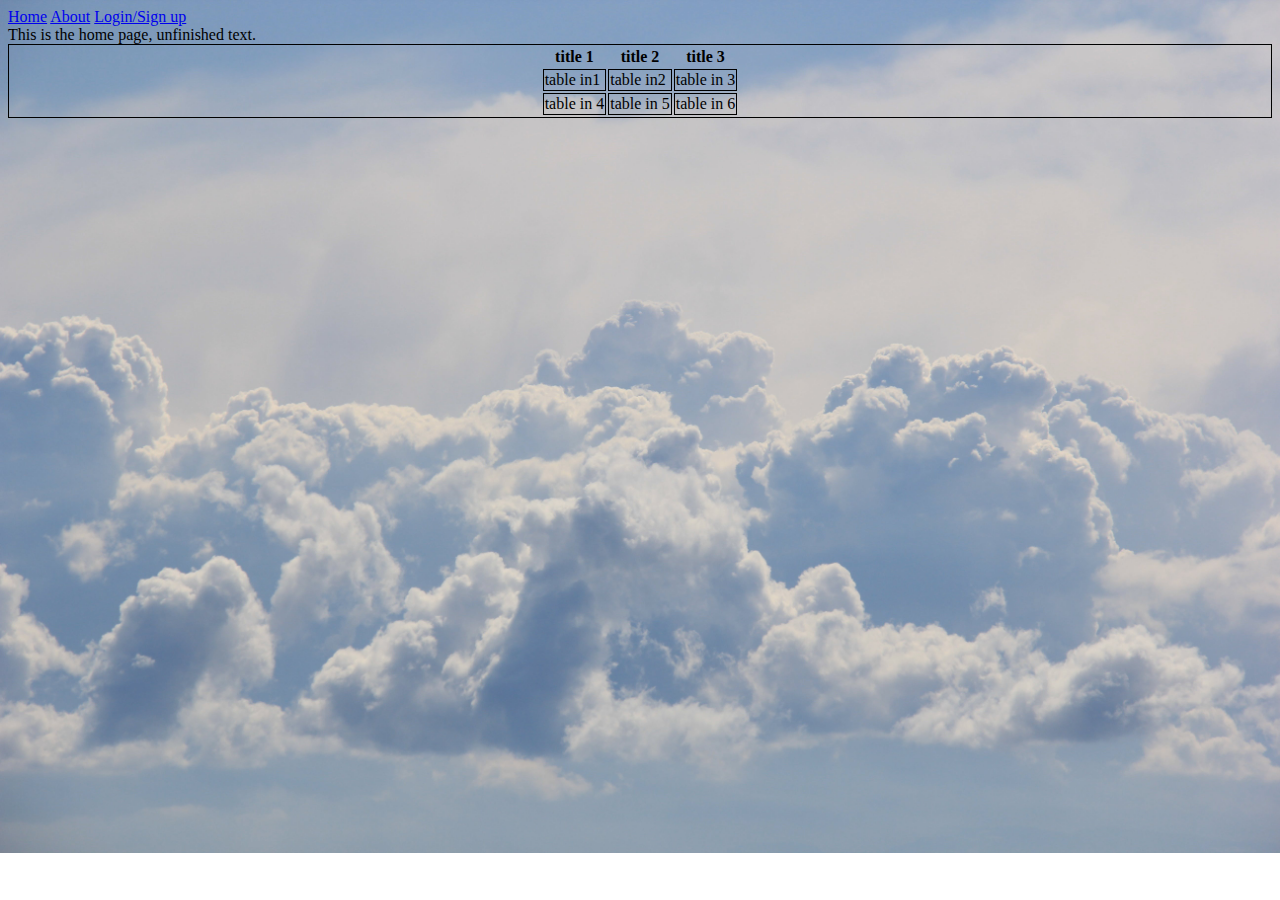
<file: index.html>
<!DOCTYPE html>
<html lang="en">
<head>
    <meta charset="UTF-8">
    <meta name="viewport" content="width=device-width, initial-scale=1.0">
    <title>Document</title>
    <link rel="stylesheet" href="style.css">
    <style>
        body {
          background-image: url(clouds.jpg);
          background-size: cover;
          background-repeat: no-repeat;
        }
        </style> 
    
</head>
<body>
    <div class="topnav"><nav>
        <a href="./index.html">Home</a>
        <a href="./about.html">About</a>
        <a href="./login.html">Login/Sign up</a>
      </nav>
    </div>
     <span> This is the home page, unfinished text. </span> 

     <div class="requiredtable">
        <table class="table">
            <tr>
                <th>title 1</th>
                <th>title 2</th>
                <th>title 3</th>
            </tr>
            <tr>
                <td>table in1</td>
                <td>table in2</td>
                <td>table in 3</td>
            </tr>
            <tr>
                <td>table in 4</td>
                <td>table in 5</td>
                <td>table in 6</td>
            </tr>
        </table>
     </div>
   
   
</body>
</html>
</file>
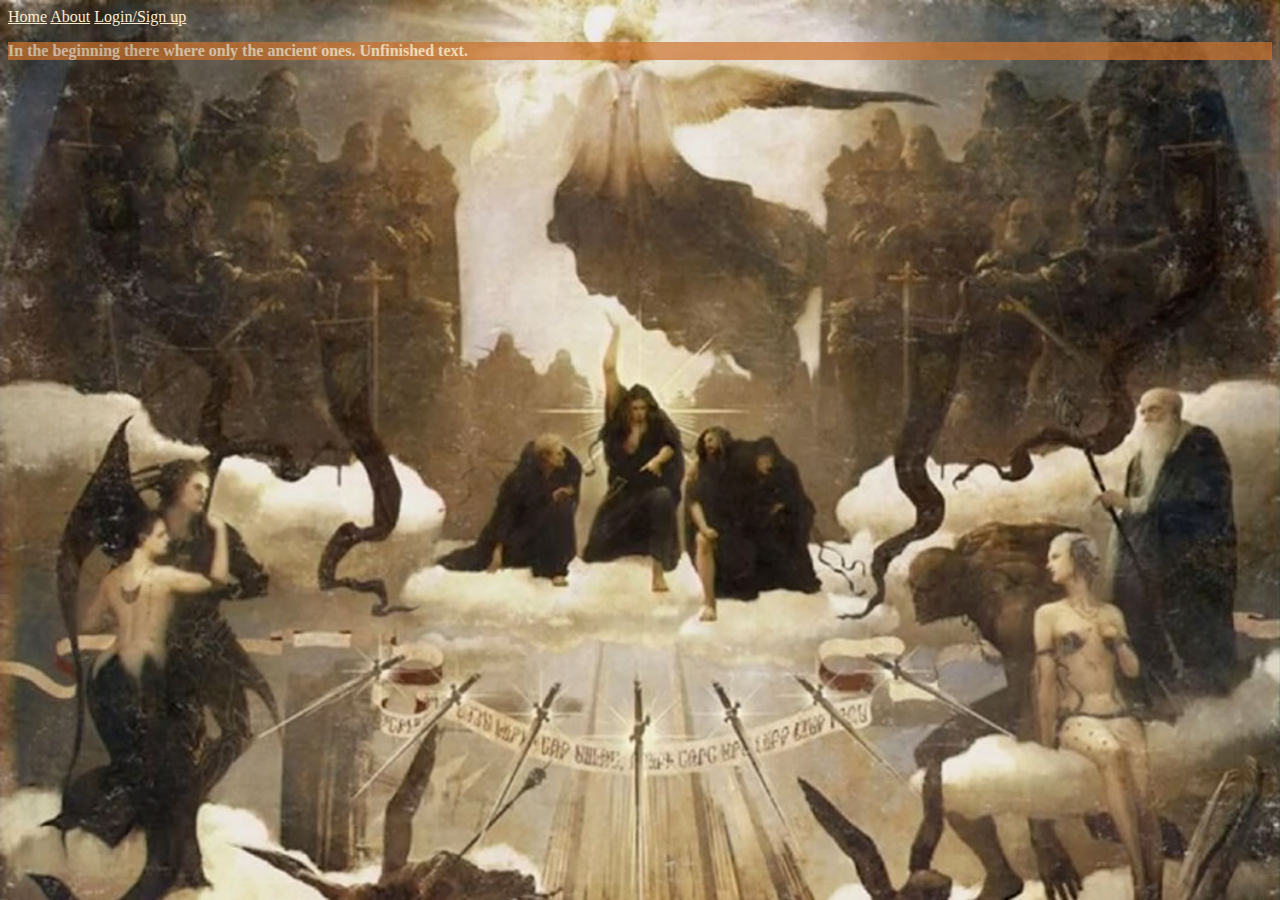
<file: about.html>
<!DOCTYPE html>
<html lang="en">
<head>
    <meta charset="UTF-8">
    <meta name="viewport" content="width=device-width, initial-scale=1.0">
    <title>Document</title>
    <link rel="stylesheet" href="style.css">
</head>
<body style="background-image: url(ff15-world-mythology.jpg ); background-repeat: no-repeat; background-size:cover ;">
    <div class="topnav"> <nav style="color: blanchedalmond;"></nav> 
        <a href="./index.html"style="color: blanchedalmond;" >Home</a>
        <a href="./about.html" style="color: blanchedalmond;">About</a>
        <a href="./login.html"style="color: blanchedalmond;" >Login/Sign up</a>
      </nav>
    </div>
      <p style="font-weight: bold; color: blanchedalmond;" id="whoweare"> 
        In the beginning there where only the ancient ones. Unfinished text.</p>
</body>
</html>
</file>
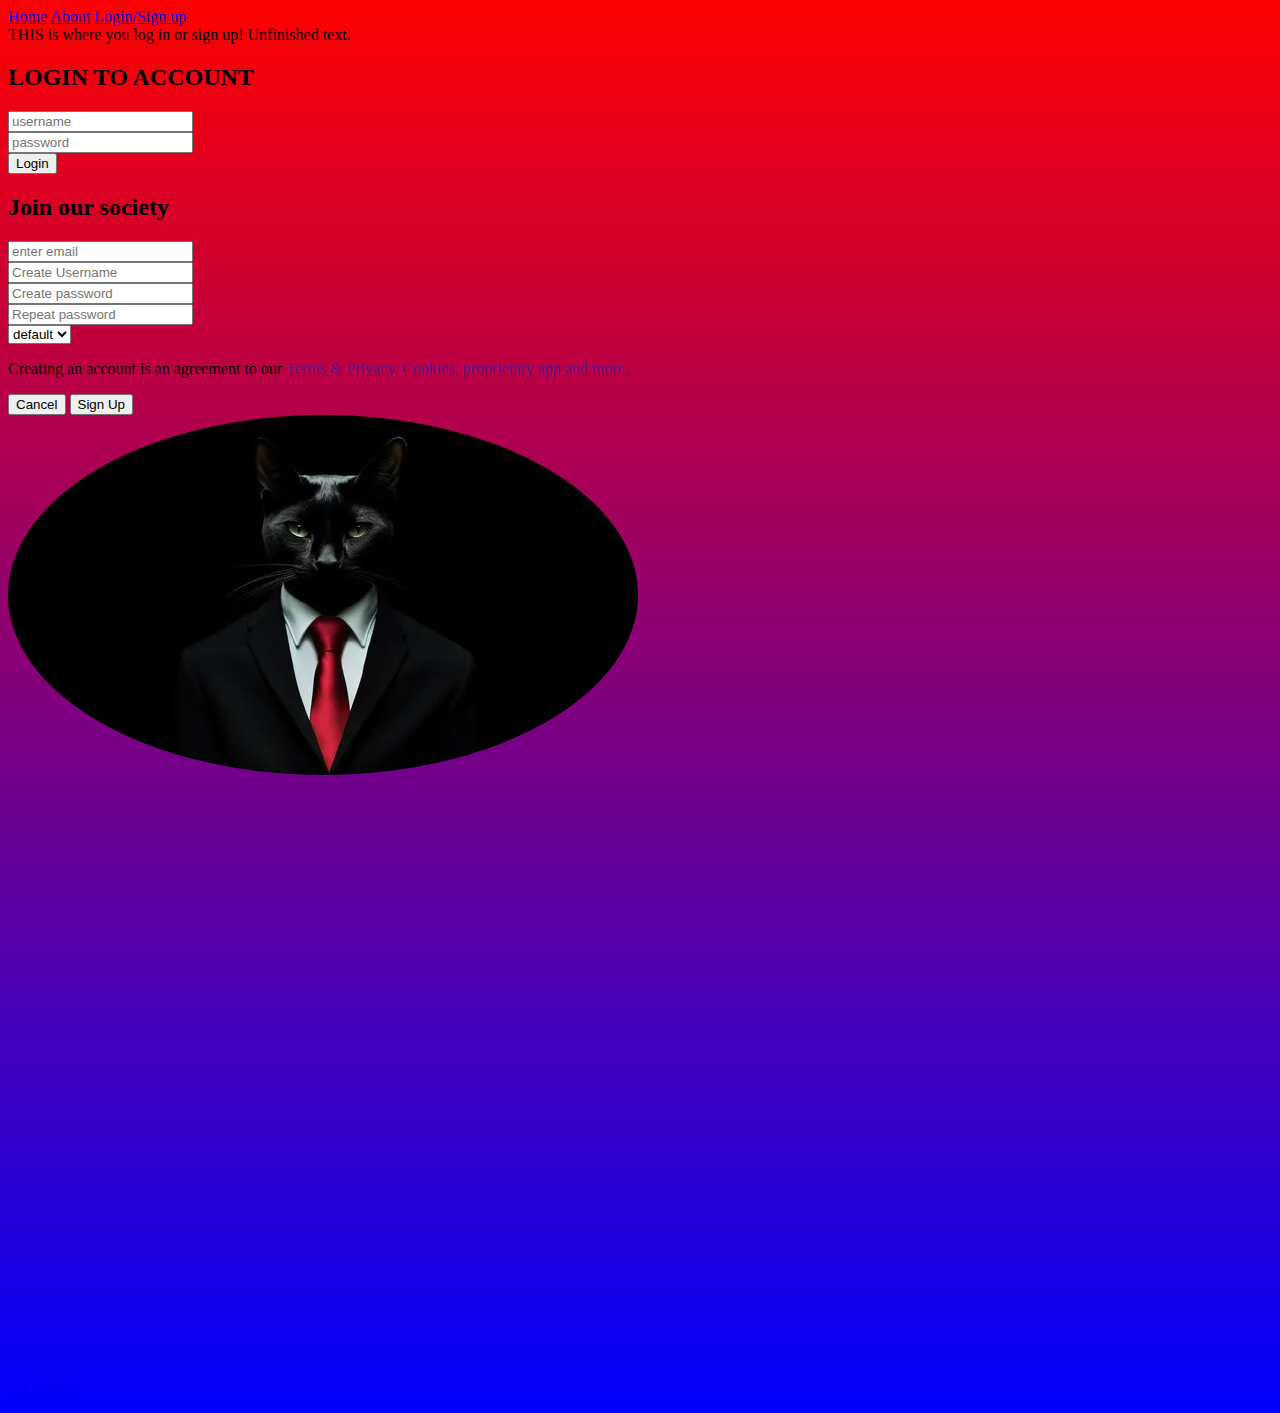
<file: login.html>
<!DOCTYPE html>
<html lang="en">
<head>
    <meta charset="UTF-8">
    <meta name="viewport" content="width=device-width, initial-scale=1.0">
    <title>Document</title>
    <link rel="stylesheet" href="style.css">
</head>
<body id="loginbody">
    <div class="topnav"><nav>
        <a href="./index.html">Home</a>
        <a href="./about.html">About</a>
        <a href="./login.html">Login/Sign up</a>
      </nav>
    </div>
    <Span> THIS is where you log in or sign up! Unfinished text. </Span>
   
    <div class = "login">
        <h2>LOGIN TO ACCOUNT</h2>
    <form>
        <input type="text" id="username" name="username" placeholder="username"><br>
        <input type="password" id="password" name="password" placeholder="password"><br>
        <button type="submit" class="loginbutton">Login</button>
    </form>
   </div>

   <div class="signup">
       <h2>Join our society</h2>
    <form>
        <input type="text" placeholder="enter email" name="email" required> <br>
        <input type="text" placeholder="Create Username" name="usrname"required> <br>
        <input type="password" placeholder="Create password" name="psw"required> <br>
        <input type="password" placeholder="Repeat password" name="psw-repeat"required> <br>
        <select name="temp dropdown" id="temp dropdown">
            <option value="opt1">opt1</option>
            <option value="opt2">opt2</option>
            <option value="opt3">opt3</option>
            <option value="opt4" selected>default</option>
        </select>
        <p>Creating an account is an agreement to our <a href="">Terms & Privacy, Cookies, proprietary app and more. </a></p>
        <div class="choice">
            <button type="button" class="cancelbtn">Cancel</button>
            <button type="submit" class="signupbtn">Sign Up</button>
        </div>
    </form>

    <aside> <img src="360_F_602640430_TEkb2zKImw7y7xG5WcdZjt9kGEmrKymL.webp" id="logincat" alt=""></aside>
   </div>

   <div style="width:100%;height:0;padding-bottom:75%;position:relative;"><iframe src="https://giphy.com/embed/L0HAj70HJ3A6A" width="" height="100%" style="position:absolute" frameBorder="0" class="giphy-embed" allowFullScreen></iframe></div><p><a href="https://giphy.com/gifs/cat-L0HAj70HJ3A6A">via GIPHY</a></p>
    
</body>
</html>
</file>
<file: style.css>
.requiredtable, td{
    border: 1px solid black;
    
}
.table{
    margin-right: auto;
    margin-left: auto;
}
#whoweare{
    background-color: rgb(204, 114, 44); opacity: calc(70%);
}
#logincat{ display: flex;
    border-radius: 70%;
    position:absolute;
}
#logincat:hover {
    /* transform: rotate(60deg );
    transition: transform 4s; */
    rotate: 180deg;
}
#loginbody{
    background-image: linear-gradient(180deg, red ,blue  ) ;

}

.giphy-embed:hover{
    rotate:180deg;
}

.login:hover{
    background-color: white;
}
</file>
